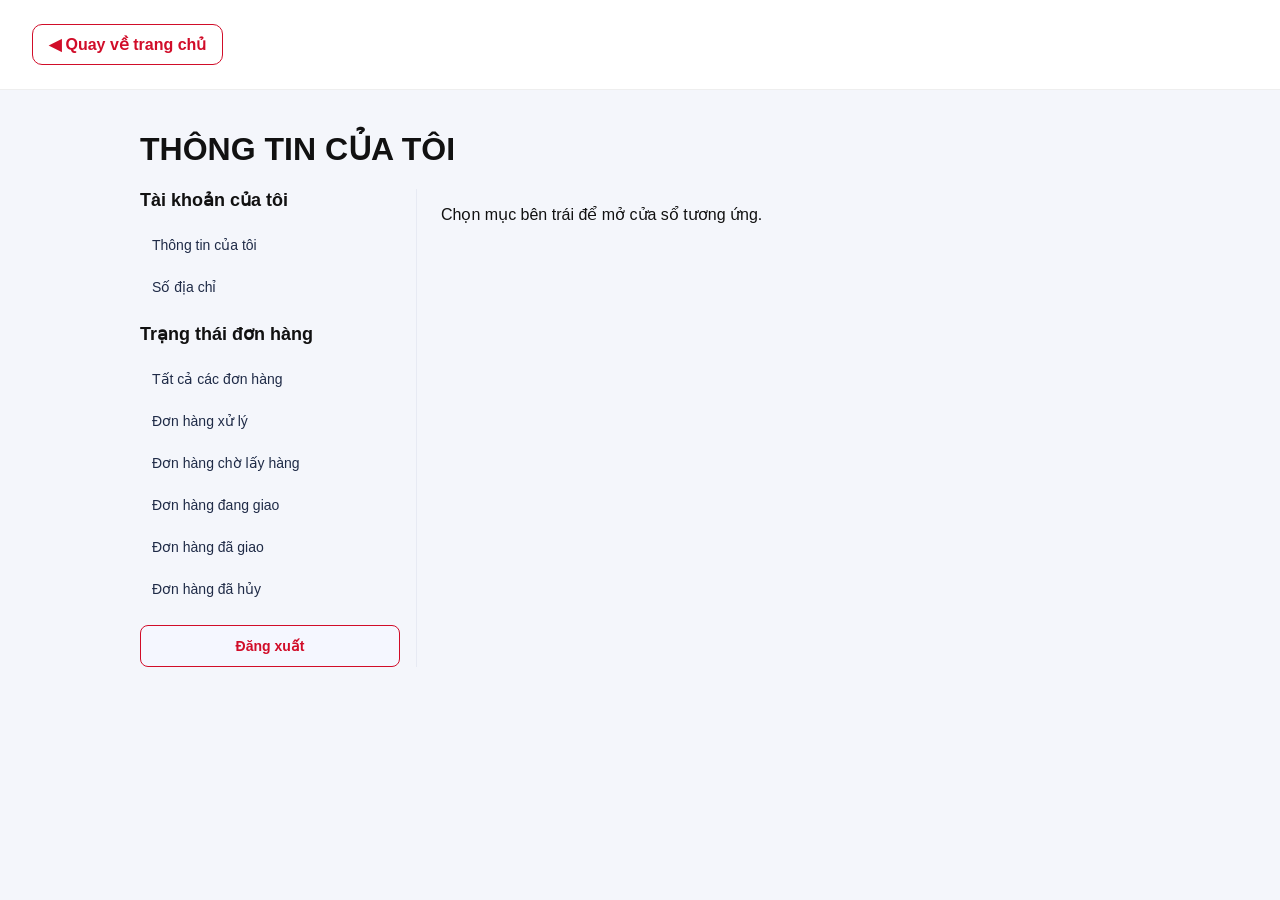
<file: profile.html>
<!DOCTYPE html>
<html lang="vi">
<head>
  <meta charset="UTF-8">
  <title>Trang cá nhân - Shop GGB</title>
  <link rel="stylesheet" href="style.css">
  <style>
    .profile-header { padding: 24px 32px; background:#fff; border-bottom:1px solid #eee; }
    .profile-main { max-width:1000px; margin:40px auto; padding:0 16px; }
    .account-container { display:flex; gap:24px; }
    .account-sidebar { width:260px; }
    .account-content { flex:1; background:#fff; padding:24px; border:1px solid #eee; }
    .account-item { display:block; width:100%; text-align:left; padding:8px 12px; border:none; background:transparent; cursor:pointer; }
    .account-item.active { font-weight:700; }
    /* Orders styles */
    .orders-tabs { display:flex; gap:18px; margin-bottom:18px; flex-wrap:wrap }
    .orders-tabs button { background:transparent; border:none; cursor:pointer; padding:6px 8px; font-weight:600; }
    .orders-tabs button.active { border-bottom:3px solid #111; }
    .order-card { border:1px solid #eee; padding:12px; margin-bottom:12px; display:flex; justify-content:space-between; align-items:center; }
    .order-meta { color:#666; font-size:13px }
    .order-actions button { margin-left:8px }

    .back-button {
      display: inline-flex;
      align-items: center;
      gap: 8px;
      padding: 10px 16px;
      border: 1px solid #d10d29;
      background: white;
      color: #d10d29;
      border-radius: 10px;
      text-decoration: none;
      font-weight: 700;
      transition: background 0.2s ease, color 0.2s ease, box-shadow 0.2s ease;
    }
    .back-button:hover {
      background: #d10d29;
      color: white;
      box-shadow: 0 10px 20px rgba(209, 13, 41, 0.15);
    }
  </style>
</head>
<body>
  <header class="profile-header">
    <a href="index.html" class="back-button">◀ Quay về trang chủ</a>
  </header>

  <main class="profile-main">
    <h1>THÔNG TIN CỦA TÔI</h1>

    <div class="account-container">
      <aside class="account-sidebar">
        <h3>Tài khoản của tôi</h3>
        <nav class="account-menu">
          <button class="account-item" data-section="info" onclick="switchAccountSection(event)">Thông tin của tôi</button>
          <button class="account-item" data-section="address" onclick="switchAccountSection(event)">Số địa chỉ</button>
        </nav>

        <h3 style="margin-top:18px">Trạng thái đơn hàng</h3>
        <nav class="account-menu">
          <button class="account-item" data-section="orders-all" onclick="switchAccountSection(event)">Tất cả các đơn hàng</button>
          <button class="account-item" data-section="orders-processing" onclick="switchAccountSection(event)">Đơn hàng xử lý</button>
          <button class="account-item" data-section="orders-pickup" onclick="switchAccountSection(event)">Đơn hàng chờ lấy hàng</button>
          <button class="account-item" data-section="orders-shipping" onclick="switchAccountSection(event)">Đơn hàng đang giao</button>
          <button class="account-item" data-section="orders-delivered" onclick="switchAccountSection(event)">Đơn hàng đã giao</button>
          <button class="account-item" data-section="orders-cancelled" onclick="switchAccountSection(event)">Đơn hàng đã hủy</button>
        </nav>

        <button class="btn-logout" onclick="logout()">Đăng xuất</button>
      </aside>

      <!-- Right column removed: left menu will open modals/windows -->
      <div id="account-empty" class="account-content-placeholder">
        <p>Chọn mục bên trái để mở cửa sổ tương ứng.</p>
      </div>

      <!-- INFO MODAL -->
      <div id="modal-info" class="modal hidden profile-modal">
        <div class="modal-backdrop" onclick="closeModal('modal-info')"></div>
        <div class="notification-content">
          <button class="close-modal" onclick="closeModal('modal-info')">×</button>
          <h3>Thông tin của tôi</h3>
          <div class="account-field">
            <label>Họ</label>
            <input id="modal-profile-lastname" placeholder="Họ">
          </div>
          <div class="account-field">
            <label>Tên</label>
            <input id="modal-profile-firstname" placeholder="Tên">
          </div>
          <div class="account-field">
            <label>Số điện thoại</label>
            <input id="modal-profile-phone" placeholder="Số điện thoại">
          </div>
          <div class="account-field">
            <label>Ngày sinh</label>
            <input id="modal-profile-dob" type="date">
          </div>
          <div style="margin-top:12px"><button class="btn-login" onclick="saveProfileFromModal()">LƯU</button></div>
        </div>
      </div>

      <!-- ADDRESS MODAL -->
      <div id="modal-address" class="modal hidden profile-modal">
        <div class="modal-backdrop" onclick="closeModal('modal-address')"></div>
        <div class="notification-content">
          <button class="close-modal" onclick="closeModal('modal-address')">×</button>
          <h3>Địa chỉ của tôi</h3>
          <div class="account-field">
            <label>Địa chỉ hiện tại</label>
            <input id="modal-profile-address" placeholder="Địa chỉ của tôi">
          </div>
          <div style="margin-top:12px"><button class="btn-login" onclick="saveAddressFromModal()">LƯU</button></div>
        </div>
      </div>

      <!-- ORDERS MODAL (profile page) -->
      <div id="modal-orders" class="modal hidden">
        <div class="modal-backdrop" onclick="closeModal('modal-orders')"></div>
        <div class="notification-content" style="max-width:900px; width:90%;">
          <button style="float:right;background:transparent;border:none;font-size:18px;" onclick="closeModal('modal-orders')">×</button>
          <h2>ĐƠN HÀNG CỦA TÔI</h2>
          <div class="orders-tabs" style="margin-bottom:12px;">
            <button id="profile-tab-all" onclick="renderOrdersList('all', true)">Tất cả đơn hàng</button>
            <button id="profile-tab-processing" onclick="renderOrdersList('processing', true)">Chờ xử lý</button>
            <button id="profile-tab-pickup" onclick="renderOrdersList('pickup', true)">Chờ lấy hàng</button>
            <button id="profile-tab-shipping" onclick="renderOrdersList('shipping', true)">Đang giao</button>
            <button id="profile-tab-delivered" onclick="renderOrdersList('delivered', true)">Đã giao</button>
            <button id="profile-tab-cancelled" onclick="renderOrdersList('cancelled', true)">Đã hủy</button>
          </div>
          <div id="orders-modal-actions" class="orders-actions-bar"></div>
          <div id="orders-modal-list"></div>
        </div>
      </div>

      </div>
    </div>
  </main>

  <div id="confirm-modal" class="modal hidden">
    <div class="modal-backdrop" onclick="closeConfirmModal()"></div>
    <div class="modal-content">
      <h3>Xác nhận mua hàng</h3>
      <p id="confirm-text"></p>
      <div style="margin-top:16px; display:flex; justify-content:center; gap:12px; flex-wrap:wrap;">
        <button class="btn-register" onclick="closeConfirmModal()">HỦY</button>
        <button class="btn-login" onclick="confirmBuy()">XÁC NHẬN</button>
      </div>
    </div>
  </div>

  <div id="notification-modal" class="modal hidden">
    <div class="modal-backdrop" onclick="closeNotification()"></div>
    <div class="notification-content">
      <div class="notification-icon" id="notification-icon">✓</div>
      <h3 id="notification-title">Thành công!</h3>
      <p id="notification-message">Hành động được thực hiện thành công</p>
      <button onclick="closeNotification()" class="btn-notify-ok">OK</button>
    </div>
  </div>

  <script src="script.js"></script>
  <script>
    // Initialize profile page UI
    document.addEventListener('DOMContentLoaded', function() {
      // Ensure profile info is rendered from localStorage
      renderProfileInfo();
      showAccountEmpty();
      // If the user is not logged in, redirect to homepage or show a message
      const tabSessionId = sessionStorage.getItem('tabSessionId');
      const currentUser = tabSessionId ? sessionStorage.getItem(`${tabSessionId}_currentUser`) : null;
      if (!currentUser) {
        // optional: redirect to index.html
        // location.href = 'index.html';
      }
    });
  </script>
</body>
</html>
</file>
<file: style.css>
body {
  font-family: Arial, sans-serif;
  margin: 0;
  padding: 0;
  background: #f4f6fb;
  color: #111;
}

.main-header {
  display: flex;
  align-items: center;
  justify-content: space-between;
  padding: 18px 24px;
  background: white;
  border-bottom: 1px solid #ebedf2;
  position: sticky;
  top: 0;
  z-index: 10;
}

.header-left .logo {
  font-size: 28px;
  font-weight: 700;
  letter-spacing: 1px;
  color: #111;
  text-decoration: none;
}

.header-left .logo:hover {
  color: #0b2f6d;
}

.main-nav ul {
  list-style: none;
  display: flex;
  gap: 18px;
  margin: 0;
  padding: 0;
  align-items: center;
}

.main-nav li {
  position: relative;
}

.main-nav a {
  color: #111;
  text-decoration: none;
  font-weight: 600;
  text-transform: uppercase;
  font-size: 14px;
}

.dropdown-toggle::after {
  content: "▾";
  display: inline-block;
  margin-left: 6px;
  font-size: 12px;
}

.dropdown-menu {
  position: absolute;
  top: calc(100% + 10px);
  left: 0;
  display: none;
  width: 720px;
  background: white;
  border: 1px solid #e7eaf3;
  border-radius: 18px;
  box-shadow: 0 20px 50px rgba(16, 64, 108, 0.12);
  padding: 24px;
  z-index: 1000;
}

.dropdown.open .dropdown-menu,
.dropdown:hover .dropdown-menu {
  display: grid;
  grid-template-columns: repeat(4, minmax(140px, 1fr));
  gap: 24px;
}

.dropdown-column h4 {
  margin: 0 0 14px;
  font-size: 14px;
  text-transform: uppercase;
  letter-spacing: 0.08em;
  color: #0b2f6d;
}

.dropdown-column a {
  display: block;
  color: #1f2b47;
  text-decoration: none;
  margin-bottom: 10px;
  font-size: 14px;
}

.dropdown-column a:hover {
  color: #d10d29;
}

.main-nav a:hover {
  color: #d10d29;
}

.header-right {
  display: flex;
  align-items: center;
  gap: 12px;
}

.header-user-name {
  padding: 8px 12px;
  background: #f0f4ff;
  color: #0b2f6d;
  border-radius: 12px;
  font-weight: 700;
  font-size: 14px;
}

.search-box {
  display: flex;
  align-items: center;
}

#searchInput {
  padding: 10px 14px;
  border: 1px solid #d8dbe3;
  border-radius: 8px;
  width: 280px;
  outline: none;
}

.icon-btn {
  background: transparent;
  border: 1px solid #d8dbe3;
  border-radius: 10px;
  padding: 10px 14px;
  cursor: pointer;
  font-size: 16px;
}

.icon-btn:hover {
  background: #f0f4ff;
}

.cart-btn {
  display: flex;
  align-items: center;
  gap: 6px;
}

h2 {
  margin: 0;
  font-size: 32px;
}

.product-section {
  padding: 30px 24px 40px;
}

.section-header {
  margin-bottom: 24px;
}

.section-header p {
  margin: 8px 0 0;
  color: #5d637a;
  font-size: 15px;
}

.product-toolbar {
  display: flex;
  justify-content: space-between;
  align-items: center;
  margin-bottom: 24px;
  padding: 0 8px;
}

.product-toolbar span {
  color: #5d637a;
  font-size: 14px;
}


.grid {
  display: grid;
  grid-template-columns: repeat(auto-fit, minmax(240px, 1fr));
  gap: 24px;
  padding: 0 24px 24px;
}

.card {
  background: white;
  border-radius: 20px;
  overflow: hidden;
  box-shadow: 0 15px 35px rgba(16, 64, 108, 0.08);
  position: relative;
  transition: transform 0.3s ease, box-shadow 0.3s ease;
}

.card:hover {
  transform: translateY(-5px);
  box-shadow: 0 20px 40px rgba(16, 64, 108, 0.14);
}

.card img {
  width: 100%;
  display: block;
  border-bottom: 1px solid #f0f2f7;
}

.card-body {
  padding: 18px;
}

.card-title {
  font-weight: 700;
  margin: 0 0 10px;
  font-size: 18px;
}

.card-prices {
  display: flex;
  align-items: center;
  gap: 10px;
  margin-bottom: 16px;
}

.card-price {
  color: #d10d29;
  font-weight: 700;
}

.card-old-price {
  color: #7b7f89;
  text-decoration: line-through;
  font-size: 14px;
}

.sale-badge {
  position: absolute;
  top: 16px;
  left: 16px;
  background: #d10d29;
  color: white;
  padding: 6px 10px;
  border-radius: 8px;
  font-size: 12px;
  font-weight: 700;
}

.card-actions {
  display: flex;
  gap: 12px;
}

.card-actions button {
  flex: 1;
  border: none;
  border-radius: 12px;
  padding: 12px 0;
  font-weight: 700;
  cursor: pointer;
}

.card-actions .buy-btn {
  background: #0b2f6d;
  color: white;
}

.card-actions .buy-btn:hover {
  background: #0d3e8f;
}

.card-actions .addcart-btn {
  background: #25d366;
  color: white;
}

.empty-cart {
  padding: 16px;
  color: #5d637a;
  font-size: 14px;
  text-align: center;
}

.hidden {
  display: none;
}

#auth-box {
  position: fixed;
  right: 20px;
  top: 110px;
  background: white;
  padding: 18px;
  border: 1px solid #e7eaf3;
  border-radius: 18px;
  width: 460px;
  max-width: calc(100vw - 40px);
  box-shadow: 0 12px 30px rgba(16, 64, 108, 0.12);
  z-index: 1001;
}

#cart-box {
  position: fixed;
  right: 20px;
  top: 110px;
  background: white;
  padding: 24px;
  border: 1px solid #e7eaf3;
  border-radius: 18px;
  width: 340px;
  box-shadow: 0 12px 30px rgba(16, 64, 108, 0.12);
  z-index: 1001;
}

.cart-toast {
  position: fixed;
  top: 100px;
  right: 20px;
  width: 320px;
  background: #fff;
  border-radius: 18px;
  box-shadow: 0 18px 50px rgba(16, 64, 108, 0.16);
  padding: 18px;
  z-index: 1200;
  opacity: 0;
  transform: translateY(-12px);
  transition: opacity 0.2s ease, transform 0.2s ease;
}

.cart-toast.show {
  opacity: 1;
  transform: translateY(0);
}

.cart-toast .toast-header {
  display: flex;
  justify-content: space-between;
  align-items: center;
  gap: 10px;
  margin-bottom: 12px;
  font-weight: 700;
  color: #0b2f6d;
}

.cart-toast .toast-badge {
  display: inline-flex;
  align-items: center;
  justify-content: center;
  width: 28px;
  height: 28px;
  border-radius: 50%;
  background: #25d366;
  color: white;
  font-size: 16px;
}

.cart-toast .toast-body {
  display: flex;
  flex-direction: column;
  gap: 4px;
  margin-bottom: 14px;
}

.cart-toast .toast-product {
  font-size: 15px;
  color: #111;
  font-weight: 700;
}

.cart-toast .toast-price {
  font-size: 14px;
  color: #5d637a;
}

.toast-see-cart {
  width: 100%;
  border: none;
  background: #0b2f6d;
  color: white;
  border-radius: 12px;
  padding: 12px 0;
  cursor: pointer;
  font-weight: 700;
}

.toast-see-cart:hover {
  background: #0d3e8f;
}

.cart-item {
  display: flex;
  align-items: center;
  gap: 12px;
  border-bottom: 1px solid #f0f2f7;
  padding: 12px 0;
}

.cart-item img {
  width: 64px;
  height: 64px;
  object-fit: cover;
  border-radius: 14px;
  flex-shrink: 0;
}

.cart-item-content {
  flex: 1;
  display: flex;
  flex-direction: column;
  gap: 4px;
  font-size: 14px;
}

.cart-item-content span:first-child {
  font-weight: 700;
}

.remove-btn {
  border: none;
  background: transparent;
  color: #d10d29;
  cursor: pointer;
  font-weight: 700;
}

.orders-actions-bar {
  display: flex;
  justify-content: space-between;
  align-items: center;
  gap: 12px;
  margin-bottom: 12px;
  flex-wrap: wrap;
}

.orders-actions-bar button {
  border: none;
  border-radius: 12px;
  padding: 10px 16px;
  cursor: pointer;
  background: #d10d29;
  color: #fff;
  font-weight: 700;
}

.orders-actions-bar button:hover {
  background: #a50d21;
}

.remove-btn:hover {
  text-decoration: underline;
}

.order-card {
  display: flex;
  align-items: center;
  gap: 12px;
  background: white;
  border: 1px solid #e7eaf3;
  border-radius: 18px;
  padding: 16px;
  margin-bottom: 16px;
}

.order-thumb {
  width: 84px;
  height: 84px;
  object-fit: cover;
  border-radius: 16px;
  flex-shrink: 0;
}

.order-card-info {
  flex: 1;
  display: flex;
  flex-direction: column;
  gap: 6px;
  font-size: 14px;
}

.order-meta {
  color: #5d637a;
  font-size: 13px;
}

.order-actions {
  display: flex;
  flex-direction: column;
  align-items: flex-end;
  gap: 8px;
  min-width: 120px;
}

.order-actions button {
  border: none;
  border-radius: 12px;
  padding: 10px 12px;
  cursor: pointer;
  background: #0b2f6d;
  color: white;
  font-size: 13px;
}

.order-actions button:hover {
  background: #0d3e8f;
}

.auth-view {
  display: flex;
  flex-direction: column;
  gap: 12px;
}

.auth-view.hidden {
  display: none;
}

.auth-view h3 {
  margin: 0 0 12px;
  font-size: 18px;
  color: #111;
  font-weight: 700;
}

.auth-view input {
  width: 100%;
  padding: 12px 14px;
  border: 1px solid #d8dbe3;
  border-radius: 8px;
  font-size: 14px;
  box-sizing: border-box;
}

.auth-view input:focus {
  outline: none;
  border-color: #0b2f6d;
  box-shadow: 0 0 0 3px rgba(11, 47, 109, 0.1);
}

.auth-view input[readonly] {
  background: #f7f9ff;
  cursor: not-allowed;
}

.auth-message.success {
  color: #25d366;
}

.account-container {
  display: flex;
  gap: 20px;
}

.account-sidebar {
  min-width: 220px;
  border-right: 1px solid #e7eaf3;
  padding-right: 16px;
}

.account-sidebar h3 {
  margin: 0 0 18px;
  font-size: 18px;
  color: #111;
}

.account-menu {
  display: flex;
  flex-direction: column;
  gap: 10px;
  margin-bottom: 20px;
}

.account-item {
  text-align: left;
  border: none;
  background: transparent;
  padding: 12px 14px;
  cursor: pointer;
  font-size: 14px;
  color: #1f2b47;
  border-radius: 10px;
}

.account-item.active,
.account-item:hover {
  background: #f7f9ff;
  color: #0b2f6d;
}

.account-content {
  flex: 1;
}

.account-section {
  display: block;
}

.account-field {
  display: flex;
  flex-direction: column;
  gap: 6px;
  margin-bottom: 16px;
}

.account-field label {
  font-size: 14px;
  color: #5d637a;
}

.forgot-password {
  text-align: right;
  font-size: 13px;
  color: #0b2f6d;
  text-decoration: none;
  margin-bottom: 4px;
}

.forgot-password:hover {
  text-decoration: underline;
}

.btn-login {
  width: 100%;
  padding: 13px 0;
  background: #d10d29;
  color: white;
  border: none;
  border-radius: 8px;
  font-weight: 700;
  font-size: 15px;
  cursor: pointer;
  margin-top: 4px;
}

.btn-login:hover {
  background: #b80825;
}

.btn-success {
  background: #25d366;
  color: white;
}

.auth-message {
  margin: 12px 0 0;
  color: #0b2f6d;
  font-size: 14px;
  min-height: 20px;
}

.btn-register {
  width: 100%;
  padding: 12px 0;
  background: white;
  color: #111;
  border: 1px solid #d8dbe3;
  border-radius: 8px;
  font-weight: 600;
  font-size: 14px;
  cursor: pointer;
  transition: all 0.2s;
}

.btn-register:hover {
  border-color: #0b2f6d;
  color: #0b2f6d;
}

.btn-logout {
  width: 100%;
  padding: 12px 0;
  background: #f5f7ff;
  color: #d10d29;
  border: 1px solid #d10d29;
  border-radius: 8px;
  font-weight: 700;
  font-size: 14px;
  cursor: pointer;
}

.btn-logout:hover {
  background: #ffe6eb;
}

.profile-header {
  display: flex;
  align-items: center;
  gap: 12px;
  padding: 16px 0;
  border-bottom: 1px solid #eee;
}

.profile-avatar {
  font-size: 32px;
  width: 50px;
  height: 50px;
  display: flex;
  align-items: center;
  justify-content: center;
  background: #f0f4ff;
  border-radius: 50%;
}

.profile-info {
  flex: 1;
}

.profile-name {
  margin: 0;
  font-weight: 700;
  font-size: 16px;
  color: #111;
}

.profile-status {
  margin: 4px 0 0;
  font-size: 13px;
  color: #25d366;
}

#cart-box ul {
  padding-left: 18px;
  margin: 0;
}

.modal {
  position: fixed;
  top: 0;
  left: 0;
  width: 100%;
  height: 100%;
  display: flex;
  align-items: center;
  justify-content: center;
  z-index: 1300;
}

#notification-modal {
  z-index: 9999;
}

.modal.hidden {
  display: none;
}

.modal-backdrop {
  position: absolute;
  inset: 0;
  background: rgba(0, 0, 0, 0.5);
}

.modal-content {
  position: relative;
  background: white;
  padding: 30px;
  border-radius: 24px;
  box-shadow: 0 20px 50px rgba(16, 64, 108, 0.16);
  max-width: 420px;
  width: 90%;
  text-align: center;
  z-index: 1;
}

.notification-content {
  position: relative;
  background: white;
  padding: 36px 30px;
  border-radius: 28px;
  box-shadow: 0 26px 60px rgba(16, 64, 108, 0.16);
  max-width: 440px;
  width: 90%;
  text-align: center;
  z-index: 1301;
}

.profile-modal .notification-content {
  max-width: 520px;
  width: min(100%, 520px);
  text-align: left;
  padding: 32px 28px;
}

.profile-modal .notification-content h3 {
  margin-top: 0;
  margin-bottom: 22px;
  text-align: center;
  font-size: 24px;
}

.profile-modal .notification-content .account-field {
  margin-bottom: 18px;
}

.profile-modal .notification-content .account-field input {
  width: 100%;
  padding: 14px 16px;
  border: 1px solid #d8dbe3;
  border-radius: 12px;
  font-size: 15px;
  box-sizing: border-box;
}

.profile-modal .notification-content .account-field label {
  display: block;
  font-size: 14px;
  color: #5d637a;
}

.profile-modal .notification-content .btn-login {
  max-width: 280px;
  margin: 18px auto 0;
  display: block;
}

.profile-modal .notification-content .close-modal {
  position: absolute;
  top: 18px;
  right: 18px;
  border: none;
  background: transparent;
  color: #4a4a4a;
  font-size: 22px;
  cursor: pointer;
}

.notification-icon {
  width: 76px;
  height: 76px;
  background: #25d366;
  color: white;
  border-radius: 50%;
  display: flex;
  align-items: center;
  justify-content: center;
  font-size: 36px;
  margin: 0 auto 20px;
}

.notification-icon.error {
  background: #d10d29;
}

.notification-icon.info {
  background: #0b2f6d;
}

#notification-title {
  margin: 0 0 12px;
  font-size: 24px;
  color: #111;
  font-weight: 700;
}

#notification-message {
  margin: 0 0 26px;
  font-size: 15px;
  color: #5d637a;
  line-height: 1.75;
  white-space: pre-wrap;
}

.btn-notify-ok {
  width: 180px;
  margin: 0 auto;
  padding: 14px 24px;
  background: #0b2f6d;
  color: white;
  border: none;
  border-radius: 12px;
  font-weight: 700;
  font-size: 15px;
  cursor: pointer;
  box-shadow: 0 10px 30px rgba(11, 47, 109, 0.12);
}

.btn-notify-ok:hover {
  background: #0d3e8f;
}

.product-detail-content {
  position: relative;
  background: white;
  padding: 28px;
  border-radius: 24px;
  box-shadow: 0 20px 50px rgba(16, 64, 108, 0.16);
  max-width: 1020px;
  width: 95%;
  z-index: 1;
}

.detail-close {
  position: absolute;
  top: 18px;
  right: 18px;
  width: 38px;
  height: 38px;
  border: none;
  border-radius: 50%;
  background: #f2f4f8;
  color: #0b2f6d;
  font-size: 22px;
  font-weight: 700;
  cursor: pointer;
}

.detail-grid {
  display: grid;
  grid-template-columns: 1.1fr 0.9fr;
  gap: 28px;
  align-items: start;
}

.detail-image img {
  width: 100%;
  border-radius: 20px;
  object-fit: contain;
  max-height: 620px;
}

.detail-info {
  display: flex;
  flex-direction: column;
  gap: 18px;
}

.detail-field {
  display: flex;
  flex-direction: column;
  gap: 10px;
}

.detail-field label {
  font-size: 14px;
  color: #5d637a;
  font-weight: 700;
}

.size-options {
  display: flex;
  gap: 10px;
  flex-wrap: wrap;
}

.size-btn {
  border: 1px solid #d8dbe3;
  background: white;
  color: #111;
  padding: 10px 16px;
  border-radius: 12px;
  cursor: pointer;
  min-width: 48px;
}

.size-btn.active,
.size-btn:hover {
  border-color: #0b2f6d;
  background: #f7f9ff;
  color: #0b2f6d;
}

.quantity-control {
  display: inline-flex;
  align-items: center;
  border: 1px solid #d8dbe3;
  border-radius: 12px;
  overflow: hidden;
  width: fit-content;
}

.quantity-control button {
  background: white;
  border: none;
  padding: 10px 14px;
  font-size: 16px;
  color: #0b2f6d;
  cursor: pointer;
}

.quantity-control span {
  min-width: 40px;
  text-align: center;
  display: inline-flex;
  align-items: center;
  justify-content: center;
  font-weight: 700;
}

.detail-actions {
  display: flex;
  gap: 14px;
  flex-wrap: wrap;
}

.detail-actions .btn-login,
.detail-actions .btn-register {
  flex: 1;
}

.card img,
.card-title {
  cursor: pointer;
}

.btn-notify-ok {
  padding: 12px 32px;
  background: #0b2f6d;
  color: white;
  border: none;
  border-radius: 8px;
  font-weight: 700;
  font-size: 14px;
  cursor: pointer;
  min-width: 120px;
}

.btn-notify-ok:hover {
  background: #0d3e8f;
}

.cart-footer {
  padding: 16px 0 0;
  display: flex;
  justify-content: flex-end;
}

.cart-footer .btn-login {
  width: 100%;
  max-width: 220px;
}

.modal-actions {
  margin-top: 20px;
  display: flex;
  justify-content: space-between;
  gap: 12px;
}

.modal-actions .btn {
  flex: 1;
  padding: 12px 0;
  border-radius: 12px;
  border: none;
  font-weight: 700;
}

.btn-primary {
  background: #0b2f6d;
  color: white;
}

.btn-secondary {
  background: #7b7f89;
  color: white;
}

.btn-primary:hover,
.btn-secondary:hover {
  opacity: 0.95;
}
</file>
